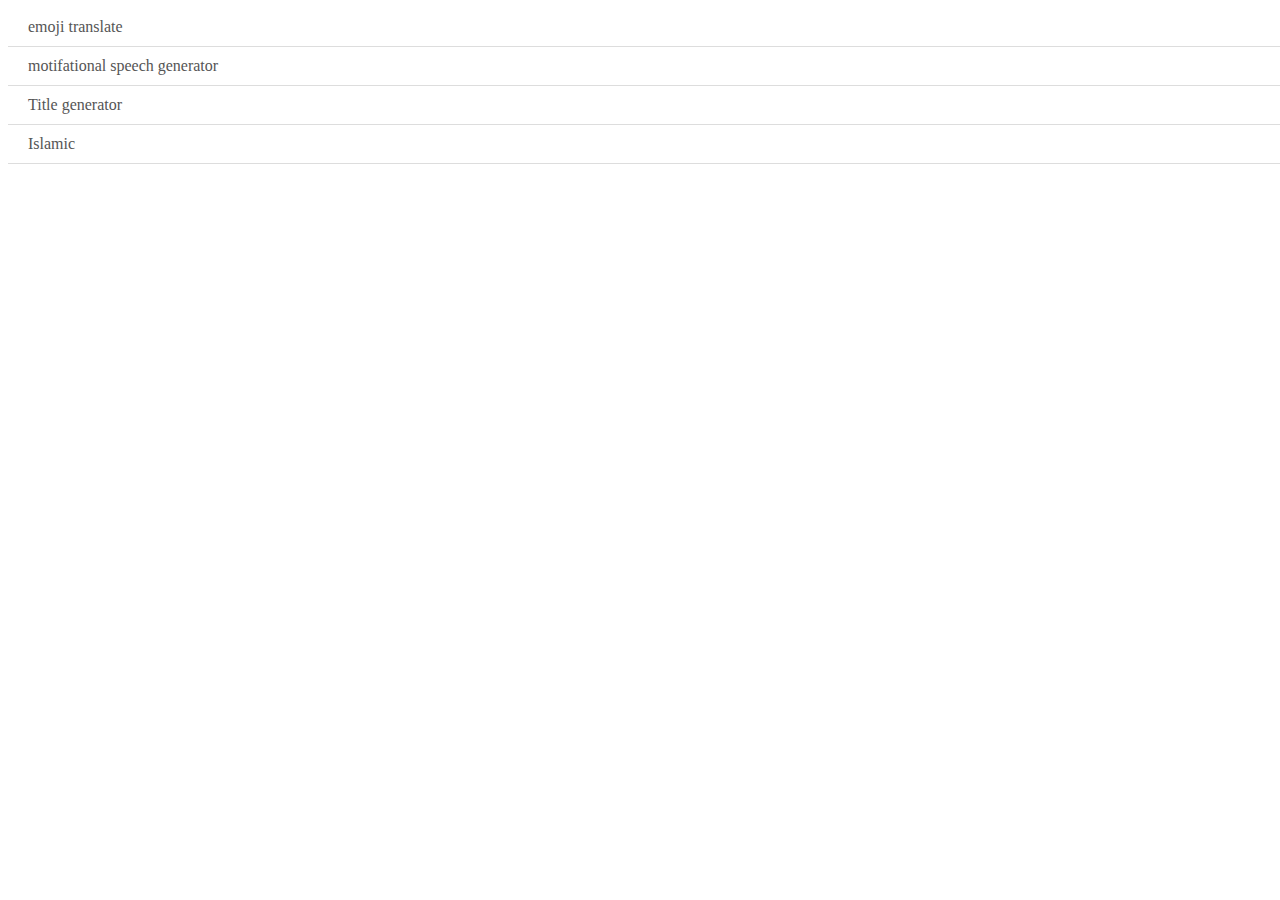
<file: index.html>
<!DOCTYPE html>
<html>

<head>
  <meta charset="UTF-8">
  <meta name="viewport" content="width=device-width, initial-scale=1">
  <title></title>
  <style>
    a {
      display: block;
      width: 100%;
      text-align: : center;
      text-decoration: none;
      color: #555;
      border-bottom: 1px solid #ddd;
      padding: 10px 20px;
      font-weight: 500;
      transition: all .3s ease-in-out;
      
    }
    
    a:hover {
      background: #f1f1f1;
    }
  </style>
</head>

<body>
  <a href="emoji.html">emoji translate</a> 
  <a href="motivation.html">motifational speech generator</a>
  <a href="title-generator.html">Title generator</a>
  
  <a href="islamic.html">Islamic</a>

</body>

</html>
</file>
